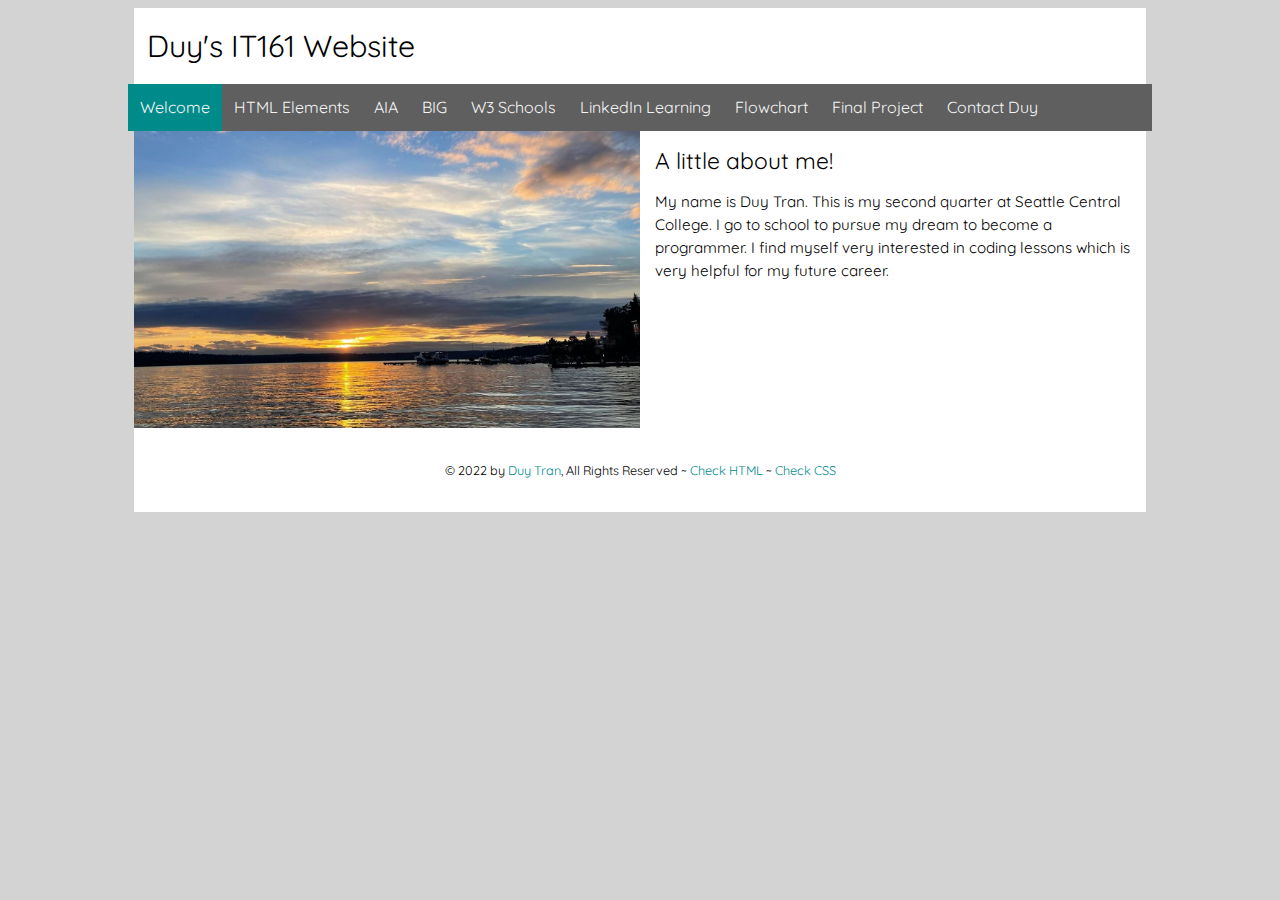
<file: it161/index.html>
<!DOCTYPE html>
<html lang="en">
 <head>
  <title>Duy Tran's IT161 Portal Website</title>
  <meta name="robots" content="noindex,nofollow" />
  <meta name="viewport" content="width=device-width" />
  <meta charset="utf-8" />
  <link rel="stylesheet" href="css/portal.css" />
  <link rel="stylesheet" href="css/nav.css" />
 </head>
 <body>
     <header>
     <h1>Duy's IT161 Website</h1>
     <nav class="topnav" id="myTopnav">
       <a href="index.html" class="active">Welcome</a>
       <a href="elements.html">HTML Elements</a>
       <a href="aia.html">AIA</a>
       <a href="big/index.html">BIG</a>
       <a href="http://w3schools.com" target="_blank">W3 Schools</a>
       <a href="https://www.linkedin.com/learning/" target="_blank">LinkedIn Learning</a>
       <a href="flowchart.html">Flowchart</a>
       <a href="fp/index.html">Final Project</a>
       <a href="contact.php">Contact Duy</a>
       <a href="javascript:void(0);" class="icon" onclick="myFunction()">&#9776;</a>
     </nav>
     </header>
     
   <div class="wrapper">
     
     <img class="desktop" src="images/desktop.jpg" alt="Photo of a sunset in Kirkland" />
       
     <img class="tablet" src="images/tablet.jpg" alt="Photo of Seattle from airplane at night" />
       
     <img class="phone" src="images/phone.jpg" alt="Photo of Gas Work Park from a helicopter" />
       
       <h2 class="subheader">A little about me!</h2>
       
       <p>My name is Duy Tran. This is my second quarter at Seattle Central College. I go to school to pursue my dream to become a programmer. I find myself very interested in coding lessons which is very helpful for my future career.</p>
       
     <footer>
      <p><small>&copy; 2022 by 
          <a href="contact.php">Duy Tran</a>, All Rights Reserved ~ 
          <a id="html-checker" href="#">Check HTML</a> ~ 
          <a id="css-checker" href="#">Check CSS</a></small>
     </p>
    </footer>
  </div>
     
  <!-- Toggle between adding and removing the "responsive" class to topnav when the user clicks on the icon -->
     
  <script>
    //https://tinyurl.com/dynamic-html-checker
    document.getElementById("html-checker").setAttribute("href","https://validator.w3.org/nu/?doc=" + location.href);
      
    document.getElementById("css-checker").setAttribute("href","https://jigsaw.w3.org/css-validator/validator?uri=" + location.href);  
    
    //manages mobile nav 
    function myFunction() {
        var x = document.getElementById("myTopnav");
        if (x.className === "topnav") {
            x.className += " responsive";
        } else {
            x.className = "topnav";
        }
    }   
 </script>
     
 </body>
</html>
</file>
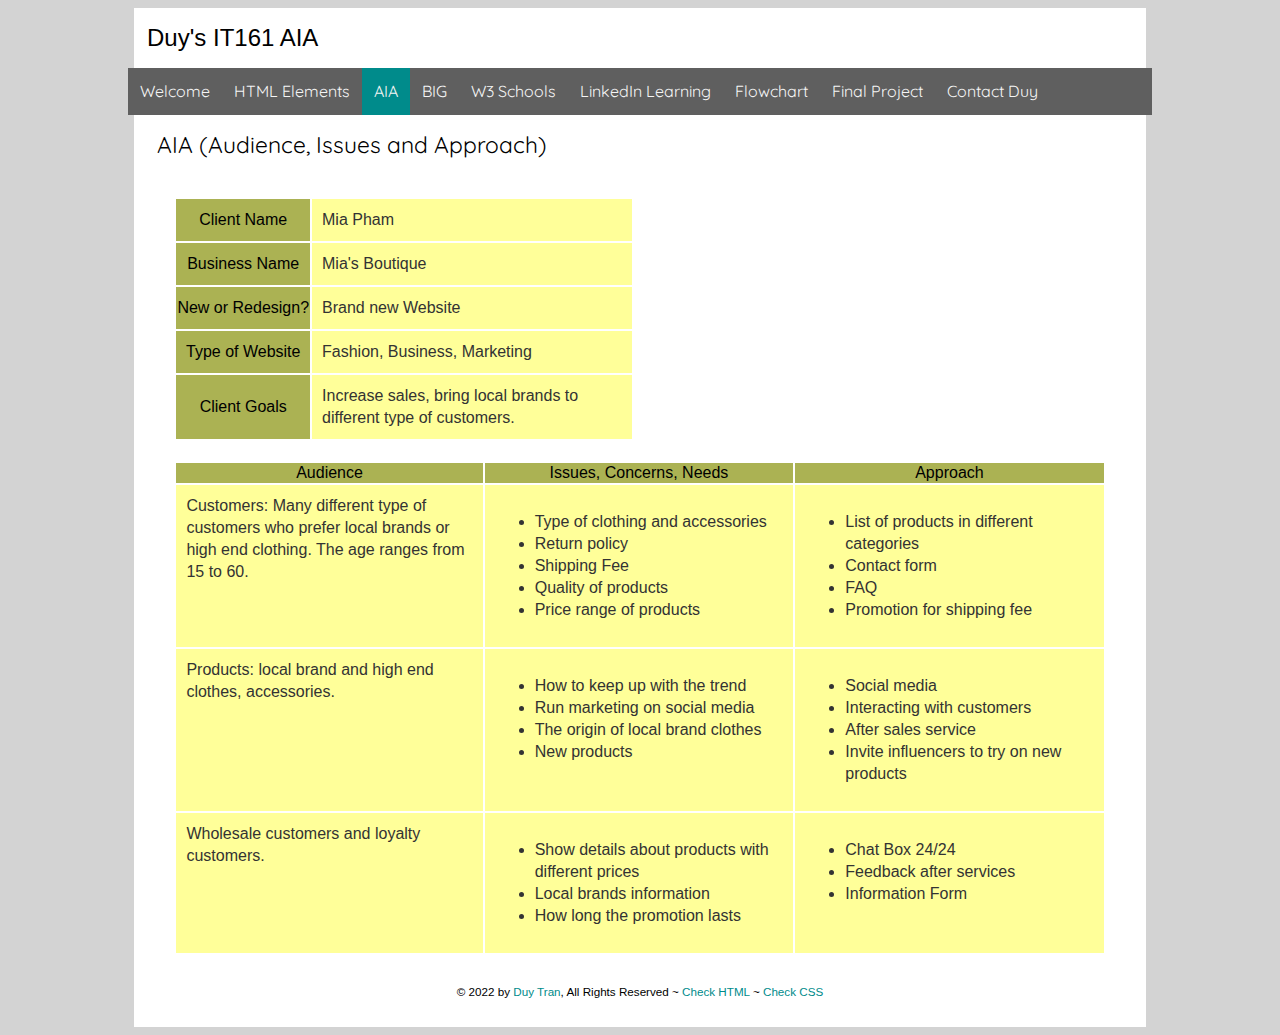
<file: it161/aia.html>
<!DOCTYPE html>
<html lang="en">
 <head>
  <style>

    h1{
      font: 24px "Trebuchet MS", Arial, Helvetica, sans-serif;
    }
    
    table td{
      width: 300px;
      background-color:rgb(255, 255, 153);
      border: 0px;
      padding: 10px;
      font: 16px "Trebuchet MS", Arial, Helvetica, sans-serif;
      color: #333;
      line-height: 22px;
      text-align:left;
      vertical-align: top;
    }
    
    ul li{
      padding: 0;
    }
    
    table th{
      font: 16px "Trebuchet MS", Arial, Helvetica, sans-serif;
      background-color:rgb(171, 178, 83);
    }
    
    .table1{
      margin: 40px 40px 20px 40px;	
    }
    
    .table2{
      margin: 0px 40px 0px 40px;
    }
    
    footer{
      text-align: center;
      font: 14px "Trebuchet MS", Arial, Helvetica, sans-serif;
    }
    
    </style>
  <title>Duy Tran's IT161 AIA</title>
  <meta name="robots" content="noindex,nofollow" />
  <meta name="viewport" content="width=device-width" />
  <meta charset="utf-8" />
  <link rel="stylesheet" href="css/portal.css" />
  <link rel="stylesheet" href="css/nav.css" />
 </head>
 <body>
     <header>
     <h1>Duy's IT161 AIA</h1>
     <nav class="topnav" id="myTopnav">
       <a href="index.html">Welcome</a>
       <a href="elements.html">HTML Elements</a>
       <a href="aia.html" class="active">AIA</a>
       <a href="big/index.html">BIG</a>
       <a href="http://w3schools.com" target="_blank">W3 Schools</a>
       <a href="https://www.linkedin.com/learning/" target="_blank">LinkedIn Learning</a>
       <a href="flowchart.html">Flowchart</a>
       <a href="fp/index.html">Final Project</a>
       <a href="contact.php">Contact Duy</a>
       <a href="javascript:void(0);" class="icon" onclick="myFunction()">&#9776;</a>
     </nav>
     </header>
     
   <div class="wrapper">
     
       <h2 class="subheader">AIA (Audience, Issues and Approach)</h2>
       
<table class="table1">

  <tr>
    <th>Client Name</th>
      <td>Mia Pham</td>
  </tr>
  <tr>
    <th>Business Name</th>
      <td>Mia's Boutique</td>
  </tr>
  <tr>
    <th>New or Redesign?</th>
      <td>Brand new Website</td>
  </tr>
  <tr>
    <th>Type of Website</th>
      <td>Fashion, Business, Marketing</td>
  </tr>
  <tr>
    <th>Client Goals</th>
      <td>Increase sales, bring local brands to different type of customers.</td>
  </tr>
  
  </table>
  
  <table class="table2">
  
  <tr>
    <th>Audience</th>
      <th>Issues, Concerns, Needs</th>
      <th>Approach</th>
  </tr>
  <tr>
    <td>Customers: Many different type of customers who prefer local brands or high end clothing. The age ranges from 15 to 60. </td>
      <td>
      <ul><li>Type of clothing and accessories</li>
      <li>Return policy</li>
      <li>Shipping Fee</li>
      <li>Quality of products</li>
      <li>Price range of products</li>
      </ul>
      </td>
      <td>
      <ul><li>List of products in different categories</li>
      <li>Contact form</li>
      <li>FAQ</li>
      <li>Promotion for shipping fee</li></ul>
      </td>
  </tr>
  <tr>
    <td>Products: local brand and high end clothes, accessories.</td>
      <td>
    <ul>
    <li>How to keep up with the trend</li> 
    <li>Run marketing on social media </li>
    <li>The origin of local brand clothes</li>
    <li>New products</li>
    </ul>
     </td>
      <td>
      <ul><li>Social media</li>
      <li>Interacting with customers</li>
      <li>After sales service</li>
      <li>Invite influencers to try on new products</li> </ul></td>
  </tr>
  <tr>
    <td>Wholesale customers and loyalty customers.</td>
      <td><ul><li>Show details about products with different prices</li>
      <li>Local brands information</li>
      <li>How long the promotion lasts</li></ul> </td>
      <td><ul><li>Chat Box 24/24</li> 
      <li>Feedback after services</li>
      <li>Information Form</li></ul></td>
  </tr>
  </table>
     <footer>
      <p><small>&copy; 2022 by 
          <a href="contact.php">Duy Tran</a>, All Rights Reserved ~ 
          <a id="html-checker" href="#">Check HTML</a> ~ 
          <a id="css-checker" href="#">Check CSS</a></small>
     </p>
    </footer>
  </div>
     
  <!-- Toggle between adding and removing the "responsive" class to topnav when the user clicks on the icon -->
     
  <script>
    //https://tinyurl.com/dynamic-html-checker
    document.getElementById("html-checker").setAttribute("href","https://validator.w3.org/nu/?doc=" + location.href);
      
    document.getElementById("css-checker").setAttribute("href","https://jigsaw.w3.org/css-validator/validator?uri=" + location.href);  
    
    //manages mobile nav 
    function myFunction() {
        var x = document.getElementById("myTopnav");
        if (x.className === "topnav") {
            x.className += " responsive";
        } else {
            x.className = "topnav";
        }
    }   
 </script>
     
 </body>
</html>
</file>
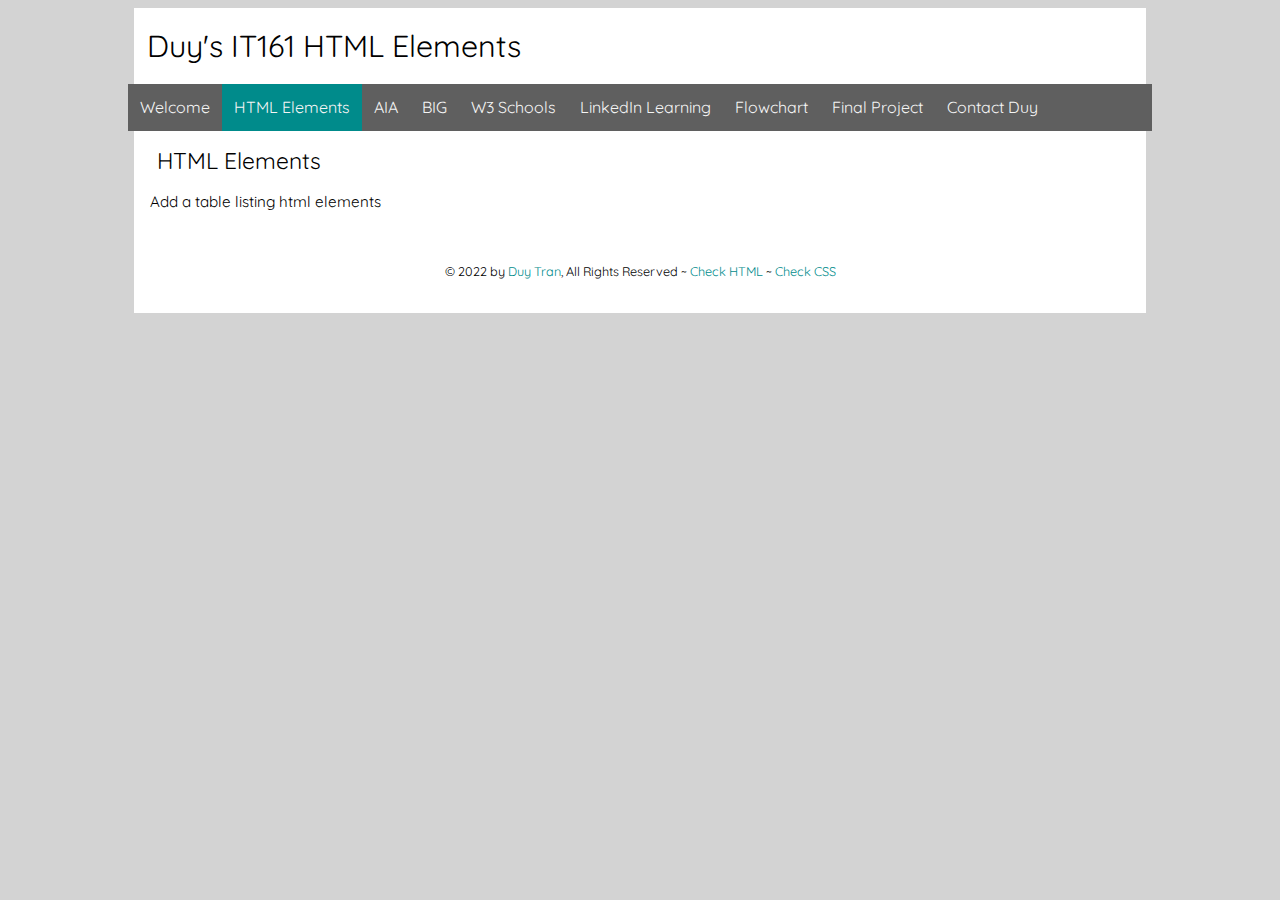
<file: it161/elements.html>
<!DOCTYPE html>
<html lang="en">
 <head>
  <title>Duy Tran's IT161 HTML Elements</title>
  <meta name="robots" content="noindex,nofollow" />
  <meta name="viewport" content="width=device-width" />
  <meta charset="utf-8" />
  <link rel="stylesheet" href="css/portal.css" />
  <link rel="stylesheet" href="css/nav.css" />
 </head>
 <body>
     <header>
     <h1>Duy's IT161 HTML Elements</h1>
     <nav class="topnav" id="myTopnav">
       <a href="index.html">Welcome</a>
       <a href="elements.html" class="active">HTML Elements</a>
       <a href="aia.html">AIA</a>
       <a href="big/index.html">BIG</a>
       <a href="http://w3schools.com" target="_blank">W3 Schools</a>
       <a href="https://www.linkedin.com/learning/" target="_blank">LinkedIn Learning</a>
       <a href="flowchart.html">Flowchart</a>
       <a href="fp/index.html">Final Project</a>
       <a href="contact.php">Contact Duy</a>
       <a href="javascript:void(0);" class="icon" onclick="myFunction()">&#9776;</a>
     </nav>
     </header>
     
   <div class="wrapper">
     
       <h2 class="subheader">HTML Elements</h2>
       
       <p>Add a table listing html elements</p>
     <footer>
      <p><small>&copy; 2022 by 
          <a href="contact.php">Duy Tran</a>, All Rights Reserved ~ 
          <a id="html-checker" href="#">Check HTML</a> ~ 
          <a id="css-checker" href="#">Check CSS</a></small>
     </p>
    </footer>
  </div>
     
  <!-- Toggle between adding and removing the "responsive" class to topnav when the user clicks on the icon -->
     
  <script>
    //https://tinyurl.com/dynamic-html-checker
    document.getElementById("html-checker").setAttribute("href","https://validator.w3.org/nu/?doc=" + location.href);
      
    document.getElementById("css-checker").setAttribute("href","https://jigsaw.w3.org/css-validator/validator?uri=" + location.href);  
    
    //manages mobile nav 
    function myFunction() {
        var x = document.getElementById("myTopnav");
        if (x.className === "topnav") {
            x.className += " responsive";
        } else {
            x.className = "topnav";
        }
    }   
 </script>
     
 </body>
</html>
</file>
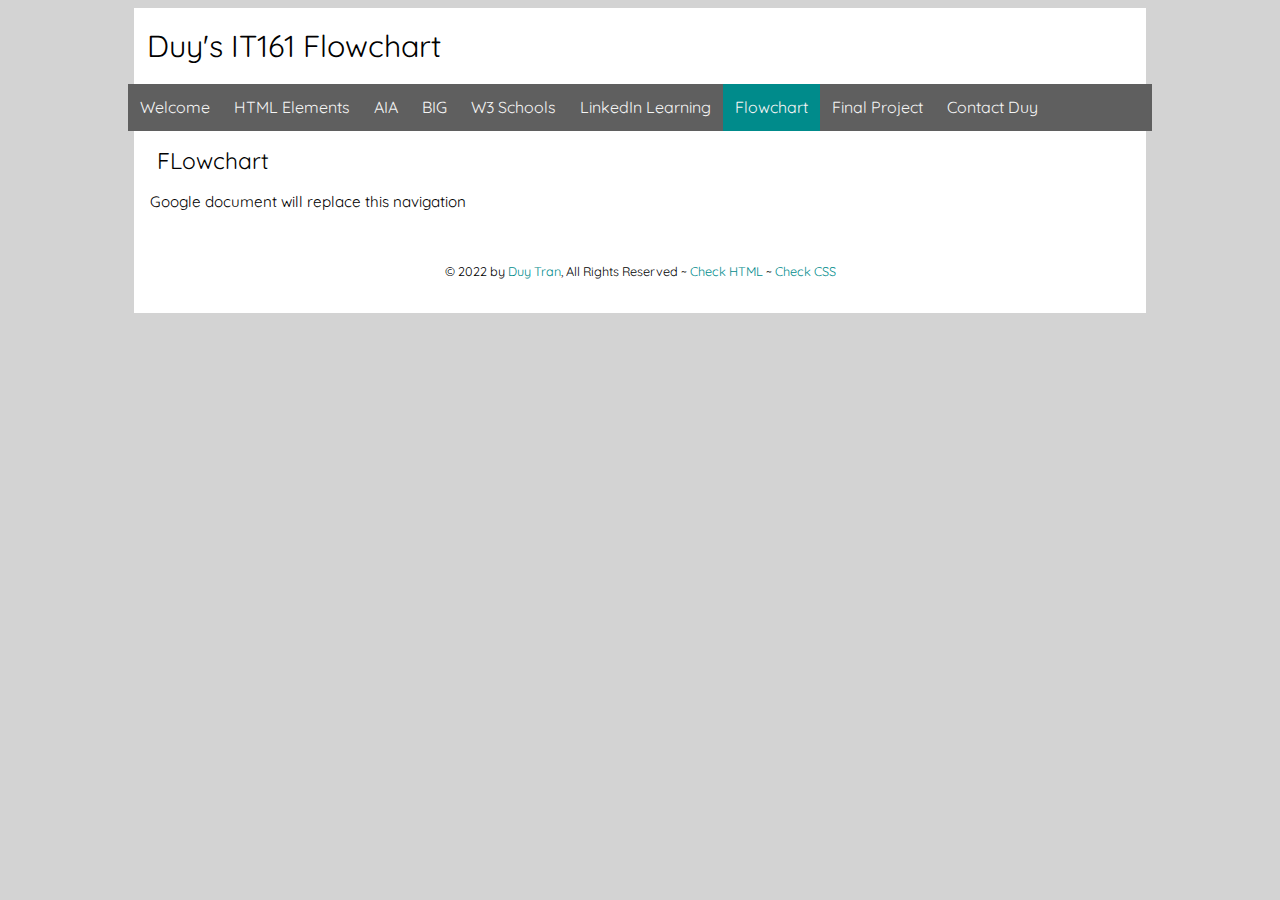
<file: it161/flowchart.html>
<!DOCTYPE html>
<html lang="en">
 <head>
  <title>Duy Tran's IT161 Flowchart</title>
  <meta name="robots" content="noindex,nofollow" />
  <meta name="viewport" content="width=device-width" />
  <meta charset="utf-8" />
  <link rel="stylesheet" href="css/portal.css" />
  <link rel="stylesheet" href="css/nav.css" />
 </head>
 <body>
     <header>
     <h1>Duy's IT161 Flowchart</h1>
     <nav class="topnav" id="myTopnav">
       <a href="index.html">Welcome</a>
       <a href="elements.html">HTML Elements</a>
       <a href="aia.html">AIA</a>
       <a href="big/index.html">BIG</a>
       <a href="http://w3schools.com" target="_blank">W3 Schools</a>
       <a href="https://www.linkedin.com/learning/" target="_blank">LinkedIn Learning</a>
       <a href="flowchart.html" class="active">Flowchart</a>
       <a href="fp/index.html">Final Project</a>
       <a href="contact.php">Contact Duy</a>
       <a href="javascript:void(0);" class="icon" onclick="myFunction()">&#9776;</a>
     </nav>
     </header>
     
   <div class="wrapper">
     
       <h2 class="subheader">FLowchart</h2>
       
       <p>Google document will replace this navigation</p>
     <footer>
      <p><small>&copy; 2022 by 
          <a href="contact.php">Duy Tran</a>, All Rights Reserved ~ 
          <a id="html-checker" href="#">Check HTML</a> ~ 
          <a id="css-checker" href="#">Check CSS</a></small>
     </p>
    </footer>
  </div>
     
  <!-- Toggle between adding and removing the "responsive" class to topnav when the user clicks on the icon -->
     
  <script>
    //https://tinyurl.com/dynamic-html-checker
    document.getElementById("html-checker").setAttribute("href","https://validator.w3.org/nu/?doc=" + location.href);
      
    document.getElementById("css-checker").setAttribute("href","https://jigsaw.w3.org/css-validator/validator?uri=" + location.href);  
    
    //manages mobile nav 
    function myFunction() {
        var x = document.getElementById("myTopnav");
        if (x.className === "topnav") {
            x.className += " responsive";
        } else {
            x.className = "topnav";
        }
    }   
 </script>
     
 </body>
</html>
</file>
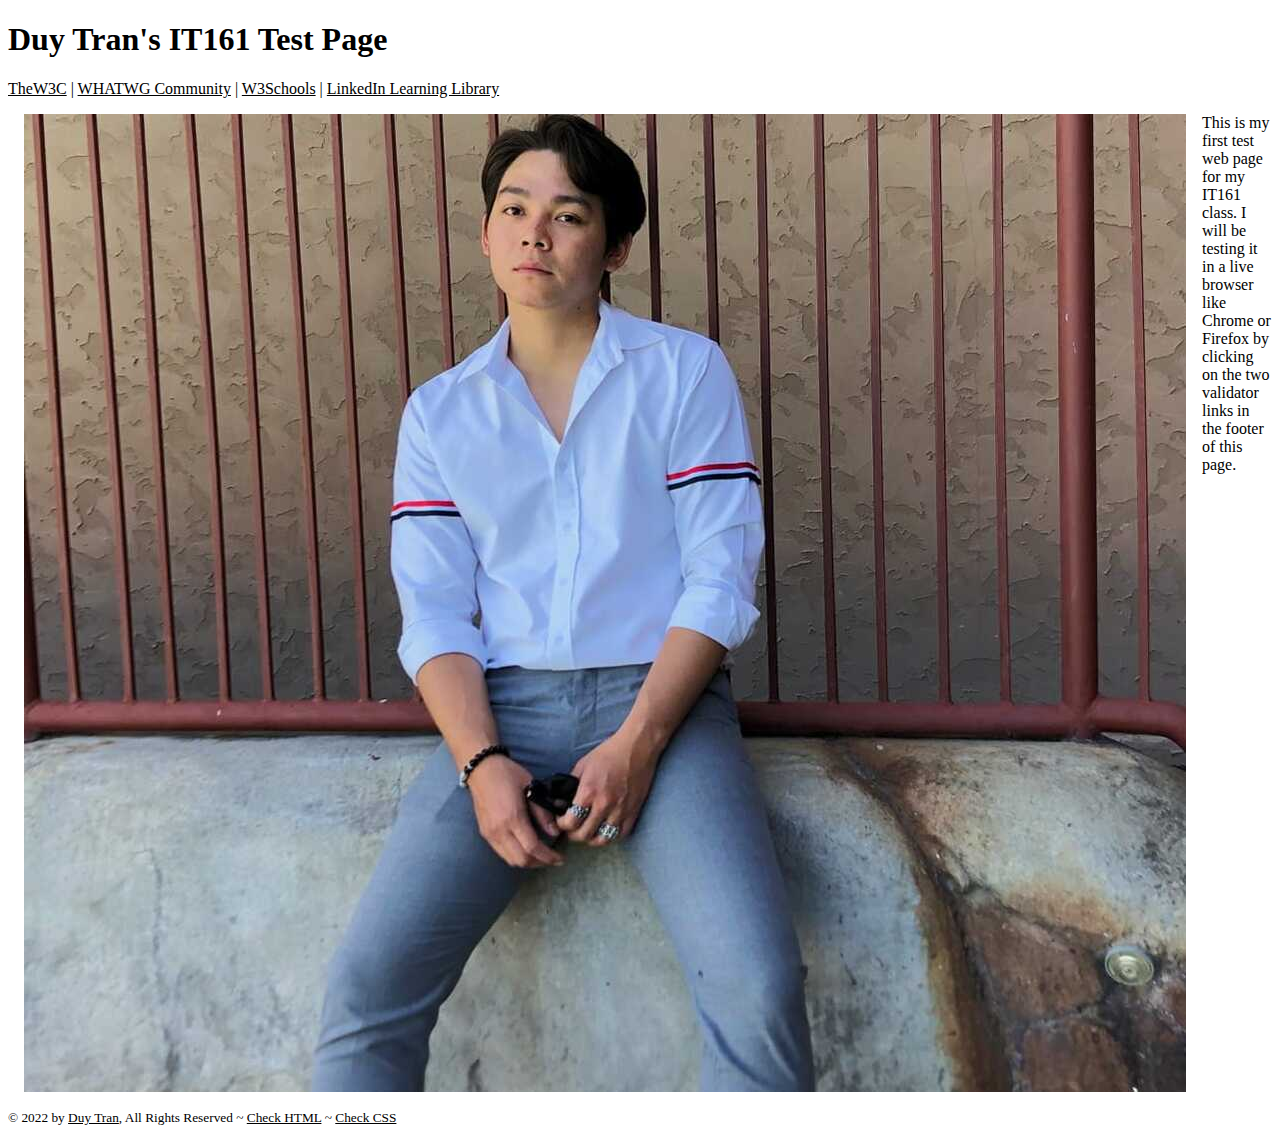
<file: it161/test.html>
<!DOCTYPE html>
<html lang="en">
    <head>
        <meta charset="utf-8" />
        <meta name="robots" content="noindex,nofollow" />
        <title>IT161 Test Web Page by Duy Tran</title>
        <!--START Styles Here-->
        <style>
            img {
                float: left;
                margin: 1em;
            }
    
            a {
                color: black;
            }
    
            a:hover {
                color: red;
                background-color: yellow;
                text-decoration: none;
            }
    
            footer {
                clear: both;
            }
        </style>
        <!--END Styles Here-->
    </head>
    <body>
        <header>
            <h1>Duy Tran's IT161 Test Page</h1>
            <nav>
                <a href="https://www.w3.org/" target="_blank">TheW3C</a> |
                <a href="https://whatwg.org/" target="_blank">WHATWG Community</a> |
                <a href="https://www.w3schools.com/" target="_blank">W3Schools</a> |
                <a href="https://www.linkedin.com/learning/login" target="_blank">LinkedIn Learning Library</a>
            </nav>
        </header>
        <img src="images/me.jpg" alt="Picture of Duy" />
        <p>This is my first test web page for my IT161 class. I will be testing it in a live browser like Chrome or Firefox
            by clicking on the two validator links in the footer of this page. </p>
            <footer>
                <p><small>&copy; 2022 by 
                    <a href="contact.php">Duy Tran</a>, All Rights Reserved ~ 
                    <a id="html-checker" href="#">Check HTML</a> ~ 
                    <a id="css-checker" href="#">Check CSS</a></small>
               </p>
              </footer>
               
            <!-- Toggle between adding and removing the "responsive" class to topnav when the user clicks on the icon -->
               
            <script>
              //https://tinyurl.com/dynamic-html-checker
              document.getElementById("html-checker").setAttribute("href","https://validator.w3.org/nu/?doc=" + location.href);
                
              document.getElementById("css-checker").setAttribute("href","https://jigsaw.w3.org/css-validator/validator?uri=" + location.href);  
              
              //manages mobile nav 
              function myFunction() {
                  var x = document.getElementById("myTopnav");
                  if (x.className === "topnav") {
                      x.className += " responsive";
                  } else {
                      x.className = "topnav";
                  }
              }   
           </script>
    </body>
</html>
</file>
<file: it161/css/portal.css>
/* Global rules */

@import url('https://fonts.googleapis.com/css?family=Quicksand');

html {
    background-color: lightgray;
    font-family: 'Quicksand', sans-serif;
    font-size: 0.95em;
    line-height: 1.5em;
}

::selection {
    color: #000; 
    background: #ff0;
}

h1 {
    font-weight: normal;
    margin: auto;
    background: white;
    line-height: 2.5em;
}

div.wrapper {
    background-color: white;
    overflow: auto;
}

p {
    margin: 1em 1em;
}


h2, h3 {
    font-weight: normal;
    margin-left: 1em;
    line-height: 1em;
}

a {
    color:darkcyan;
    text-decoration: none;
}

a:hover {
    color: whitesmoke;
    background-color: darkcyan;
    text-decoration: none;
}

/*
iframe {
    display: block;
    margin: auto;
    width: 90%;
    height: 5700px;
    border: 2px solid darkcyan;
}
*/

footer {
    clear: both;
    text-align: center;
    padding: 1em;
}

/* Responsive rules */

/* DESKTOP */
@media all and (min-width:1200px) {
    div.wrapper {
        width: 80%;
        margin: auto;
    }
    
    h1 {
        width: 79%;
        padding-left: 1%;
    }
    
    img.desktop {
        width: 50%;
        float: left;
        margin-right: 1em;
    }
    
    img.tablet, img.phone {
        display: none;
    }
    
    p {
        margin: 1em;
    }
}

/* TABLET */
@media all and (min-width:501px) and (max-width:1199px) {
    div.wrapper {
        width: 90%;
        margin: auto;
    }
    
    h1 {
        width: 89%;
        padding-left: 1%;
    }
    
    img.tablet {
        width: 50%;
        float: right;
        margin-left: 1em;
    }
    
    img.desktop, img.phone {
        display: none;
    }
}

/* PHONE */
@media all and (max-width:500px) {
    div.wrapper {
        width: 100%;
    }
    
    h1 {
        width: 99%;
        padding-left: 1%;
    }
    
    img.phone {
        width: 100%;
    }
    
    img.desktop, img.tablet {
        display: none;
    }
}
</file>
<file: it161/css/nav.css>
/* Global rules */
.topnav {
    margin: auto;
    background-color: rgb(95,95,95);
    overflow: auto;
}

.topnav a {
    float: left;
    display: block;
    color: whitesmoke;
    text-align: center;
    padding: 12px 12px;
    text-decoration: none;
    text-transform: capitalize;
    font-size: 16px;
}

.topnav a.hover, .active {
    background-color: darkcyan;
}

.topnav .icon {
    display: none;
}

/* Responsive rules - apply when screen width is less than 1200px */

@media screen and (max-width: 1199px) {
    .topnav a:not(:first-child) {
        display: none;
    }
    
    .topnav a.icon {
        float: right;
        display: block;
    }
    
    .topnav.responsive {
        position: relative;
    }
    
    .topnav.responsive a {
        float: none;
        display: block;
        text-align: left;
    }
    
    .topnav.responsive a.icon {
        position: absolute;
        right: 0;
        top: 0;
    }
}


/* DESKTOP */
@media all and (min-width:1200px) {
    .topnav {
        width: 81%;
    }
}

/* TABLET */
@media all and (min-width:501px) and (max-width:1199px) {
    .topnav {
        width: 91%;
    }
}

/* PHONE */
@media all and (max-width:500px) {
    .topnav {
        width: 100%;
    }
}
</file>
